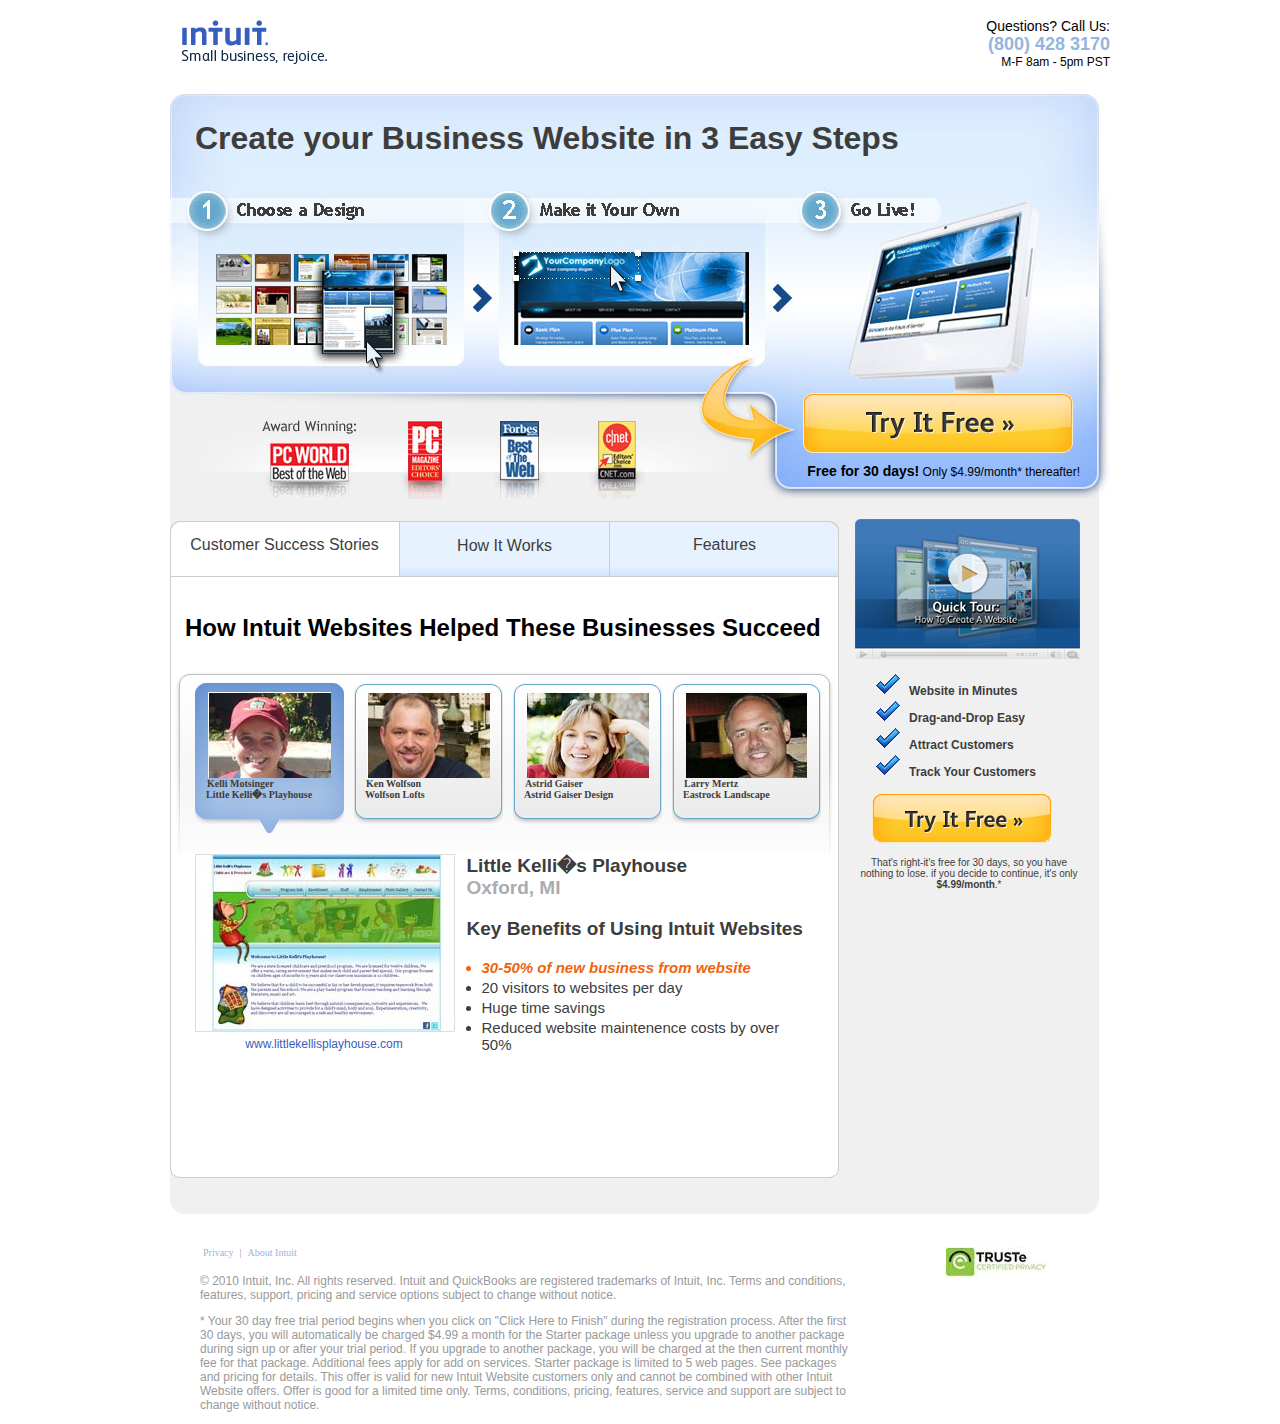
<file: assets/Magnify360/intuitHomestead/index.html>
<html>
<head>
   <title>Intuit Websites | Build, Make &amp; Create Your Own Website � FREE! Website Hosting &amp; Website Building Software</title>
   <link rel="stylesheet" href="styles/style.css" >
   <script type="text/javascript" src="js/swfobject.js"></script>
   <script type="text/javascript" src="js/jquery.js"></script>
   <script type="text/javascript">
      function switch_tab(tab_name, cur_tab)
      {
         var tab_siblings = $('#' + cur_tab).siblings();
         for(var i=0; i < tab_siblings.length; i++)
         {
            tab_siblings[i].className = tab_siblings[i].className.replace('_selected', '');
         }
         var the_tab = $('#' + cur_tab);
         the_tab = the_tab[0];
         the_tab.className += '_selected';
         
         $('#' + tab_name).siblings().hide();
         $('#' + tab_name).show();
      }
   </script>
</head>
<body>
   <div id="container">
      <div id="header">
         <div id="questions">
            Questions? Call Us: <br/>
            <span class="phone_number">(800) 428 3170</span>
            <span class="hours_available">M-F 8am - 5pm PST</span>
         </div>
      </div>
      <div id="hero">
         <h1>Create your Business Website in 3 Easy Steps</h1>
         <a class="button_try_it_free" href="#" /></a>
         <div class="try_it_free_text"><span class="free_for">Free for 30 days!</span> Only $4.99/month* thereafter!</div>
      </div>
      <div id="content">
         <div id="tabbed_content">
            <div id="tabs">
               <a id="left_tab" href="javascript: switch_tab('success_stories', 'left_tab');" class="left_tab_selected"><span class="tab_title">Customer Success Stories</span></a>
               <a id="middle_tab" href="javascript: switch_tab('how_it_works', 'middle_tab');" class="middle_tab"><span class="tab_title">How It Works</span></a>
               <a id="right_tab"href="javascript: switch_tab('features', 'right_tab');" class="right_tab"><span class="tab_title">Features</span></a>
            </div>
            <div id="tab_contents">
               <div id="success_stories" class="content">
                  <h2>How Intuit Websites Helped These Businesses Succeed</h2>
                  <div id="success_tabs">
                     <a id="kelli_tab" href="javascript: switch_tab('kelli_content','kelli_tab');" class="success_tab_selected">
                        <img class="headshot" src="images/headshot_kelli.jpg" />
                        <span class="subtab_name">Kelli Motsinger</span>
                        <span class="subtab_title">Little Kelli�s Playhouse</span>
                     </a>
                     <a id="ken_tab" href="javascript: switch_tab('ken_content','ken_tab');" class="success_tab">
                        <img class="headshot" src="images/headshot_ken.jpg" />
                        <span class="subtab_name">Ken Wolfson</span>
                        <span class="subtab_title">Wolfson Lofts</span>
                     </a>
                     <a id="astrid_tab"href="javascript: switch_tab('astrid_content','astrid_tab');" class="success_tab">
                        <img class="headshot" src="images/headshot_astrid.jpg" />
                        <span class="subtab_name">Astrid Gaiser</span>
                        <span class="subtab_title">Astrid Gaiser Design</span>
                     </a>
                     <a id="larry_tab" href="javascript: switch_tab('larry_content','larry_tab');" class="success_tab">
                        <img class="headshot" src="images/headshot_larry.jpg" />
                        <span class="subtab_name">Larry Mertz</span>
                        <span class="subtab_title">Eastrock Landscape</span>
                     </a>
                  </div>
                  <div id="success_contents">
                     <div id="kelli_content" class="success_content">
                        <div class="screenshot_div">
                           <img class="screenshot" src="images/ss_kelli.jpg" />
                           <span class="website_url">www.littlekellisplayhouse.com</span>
                        </div>
                        <div class="content_div">
                           <h3 class="website_title">Little Kelli�s Playhouse</h3>
                           <h3 class="website_location">Oxford, MI</h3>
                           <h3>Key Benefits of Using Intuit Websites</h3>
                           <ul class="benefits_list">
                              <li class="highlighted">30-50% of new business from website</li>
                              <li>20 visitors to websites per day</li>
                              <li>Huge time savings</li>
                              <li>Reduced website maintenence costs by over 50%</li>
                           </ul>
                        </div>
                     </div>                       
                     <div id="ken_content" class="success_content" style="display: none;">
                        <div class="screenshot_div">
                           <img class="screenshot" src="images/ss_ken.jpg" />
                           <span class="website_url">www.wolfsonlofts.com</span>
                        </div>
                        <div class="content_div">
                           <h3 class="website_title">Wolfson Lofts</h3>
                           <h3 class="website_location">Las Vegas, NV</h3>
                           <h3>Key Benefits of Using Intuit Websites</h3>
                           <ul class="benefits_list">
                              <li class="highlighted">Helps convert web traffic into closed deals</li>
                              <li>Created website in three days instead of 45</li>
                              <li>Reduced cost of website by > 80%</li>
                              <li>Shows off the uniqueness of the business</li>
                           </ul>
                        </div>
                     </div>                       
                     <div id="astrid_content" class="success_content" style="display: none;">
                        <div class="screenshot_div">
                           <img class="screenshot" src="images/ss_astrid.jpg" />
                           <span class="website_url">www.astridgaiser.com</span>
                        </div>
                        <div class="content_div">
                           <h3 class="website_title">Astrid Gaiser Design</h3>
                           <h3 class="website_location">Mountain View, CA</h3>
                           <h3>Key Benefits of Using Intuit Websites</h3>
                           <ul class="benefits_list">
                              <li class="highlighted">Increased sales by 20%</li>
                              <li>Increased web traffic by 1000%</li>
                              <li>Reduced time spent on calls answering questions</li>
                              <li>Converts >50% of customer calls into actual sales</li>
                           </ul>
                        </div>
                     </div>                       
                     <div id="larry_content" class="success_content" style="display: none;">
                        <div class="screenshot_div">
                           <img class="screenshot" src="images/ss_larry.jpg" />
                           <span class="website_url">www.eastrocklandscape.com</span>
                        </div>
                        <div class="content_div">
                           <h3 class="website_title">Eastrock Landscape</h3>
                           <h3 class="website_location">San Ramon, CA</h3>
                           <h3>Key Benefits of Using Intuit Websites</h3>
                           <ul class="benefits_list">
                              <li class="highlighted">Increased sales by >60%</li>
                              <li>Increased customer calls by 100 - 200%</li>
                              <li>Decreased time spent hiring new staff by >60%</li>
                              <li>Increased number of qualified sales calls</li>
                           </ul>
                        </div>
                     </div>
                  </div>                  
               </div>
               <div id="how_it_works" class="content" style="display: none;">
                  <div class="how_it_works_row">
                     <img class="how_it_works_image" src="images/pick_a_design.jpg" >
                     <div class="how_it_works_content">
                        <h3>Pick a design</h3>
                        <ul>
                           <li>Choose from more than 2,000 designs custom-tailored for 100 industries</li>
                           <li>Each is a complete, functional site with relevant pages, images, text and navigation</li>
                           <li>Can't find a perfect fit? Editing's easy with our free website building software!</li>
                        </ul>
                     </div>
                  </div>
                  <div class="how_it_works_row">
                     <img class="how_it_works_image" src="images/customize_it.jpg" >
                     <div class="how_it_works_content">
                        <h3>Customize it</h3>
                        <ul>
                           <li>Drop in your own graphics, or use our free library of 250,000 images</li>
                           <li>With our free website builder, it's easy to change text, colors, images, fonts, and links</li>
                           <li>Easily add your own logo, or just type in your business name</li>
                           <li>No special computer skills needed</li>
                        </ul>
                     </div>
                  </div>
                  <div class="how_it_works_row">
                     <img class="how_it_works_image" src="images/show_the_world.jpg" >
                     <div class="how_it_works_content">
                        <h3>Show the world</h3>
                        <ul>
                           <li>Publish your site on the Web with one click (we host it for you)</li>
                           <li>Make changes to your site anytime with our free website building tools</li>
                           <li>Get your own personalized web address and matching email address</li>
                        </ul>
                        <a class="how_it_works_cta" href="#">Try it FREE &#187;</a>
                     </div>
                  </div>
               </div>
               <div id="features" class="content" style="display: none;">
                  <div class="features_row">
                     <img class="features_image" src="images/features_1.png" >
                     <div class="features_content">
                        <h3>Web Advisors here to help you every step of the way</h3>
                        <p>Our Web Advisors are friendly, skilled web specialists in the U.S. whose sole job is to help you build the online business you need, 7 days a week. They can help you with design tips, walk you through using SiteBuilder and other Intuit website tools, and suggest ways for you to get more customers by marketing your business online. As a customer, you'll have access to them for FREE.</p>
                     </div>
                  </div>
                  <div class="features_row">
                     <img class="features_image" src="images/features_2.png" >
                     <div class="features_content">
                        <h3>Start with a complete, functional site, including images and text</h3>
                        <p>Unlike the generic page templates you'll find elsewhere, our complete, working Web sites are custom-designed by Web professionals for your type of business. Each site includes unique pages, working navigation, relevant images�even usable text! If you're rushed for time, just drop in your business name and logo, add your contact information, and publish the site as-is! You can always "tweak" it later.</p>
                     </div>
                  </div>
                  <div class="features_row">
                     <img class="features_image" src="images/features_3.png" >
                     <div class="features_content">
                        <h3>Change anything and everything�you're in charge!</h3>
                        <p>Get all the flexibility of designing your site from scratch without the hassle! Add or delete pages, change navigation labels, and add links wherever you need them. Change the fonts, images, text, and background colors.</p>
                     </div>
                  </div>
                  <div class="features_row">
                     <img class="features_image" src="images/features_4.png" >
                     <div class="features_content">
                        <h3>Get your own personalized "domain name"�</h3>
                        <p>Having your own personalized domain name (for example, www.yourbusinessname.com) makes it easy for customers to find you on the Web and builds a professional image. If the name you want is already taken, our team of experts can suggest others that your customers will remember. If you've already got a domain name, we can transfer your registration for you or simply redirect traffic to your new site with us. Just give us a call, and we'll handle everything.</p>
                     </div>
                  </div>
               </div>
            </div>
            <div id="tab_contents_bottom_edge"></div>
         </div>
         <div id="right_rail">
            <div id="right_rail_flash_video">
               <a href="#" id="tourPlaceholder">&nbsp;</a>
            </div>
            <div id="right_rail_content">
               <ul id="right_rail_bullet_points">
                  <li>Website in Minutes</li>
                  <li>Drag-and-Drop Easy</li>
                  <li>Attract Customers</li>
                  <li>Track Your Customers</li>
               </ul>
               <a class="button_try_it_free_small" href="#"></a>
            </div>
            <p>
               That's right-it's free for 30 days, so you have nothing to lose. if you decide to continue, it's only <span class="bold">$4.99/month</span>.*
            </p>
         </div>
      </div>
      <div id="content_bottom_edge"></div>
      <div id="footer">
         <div class="privacy_link"></div> <!-- privacy link -->
         <ul id="footer_links">
            <li><a href="#">Privacy</a></li>
            <li>|</li>
            <li><a href="#">About Intuit</a></li>
         </ul>
         <p>
            &copy; 2010 Intuit, Inc. All rights reserved. Intuit and QuickBooks are registered trademarks of Intuit, Inc. Terms and conditions, features, support, pricing and service options subject to change without notice.
         </p>
         <p>
            * Your 30 day free trial period begins when you click on "Click Here to Finish" during the registration process. After the first 30 days, you will automatically be charged $4.99 a month for the Starter package unless you upgrade to another package during sign up or after your trial period. If you upgrade to another package, you will be charged at the then current monthly fee for that package. Additional fees apply for add on services. Starter package is limited to 5 web pages. See packages and pricing for details. This offer is valid for new Intuit Website customers only and cannot be combined with other Intuit Website offers. Offer is good for a limited time only. Terms, conditions, pricing, features, service and support are subject to change without notice.
         </p>
      </div>
   </div>
</body>
</html>
</file>
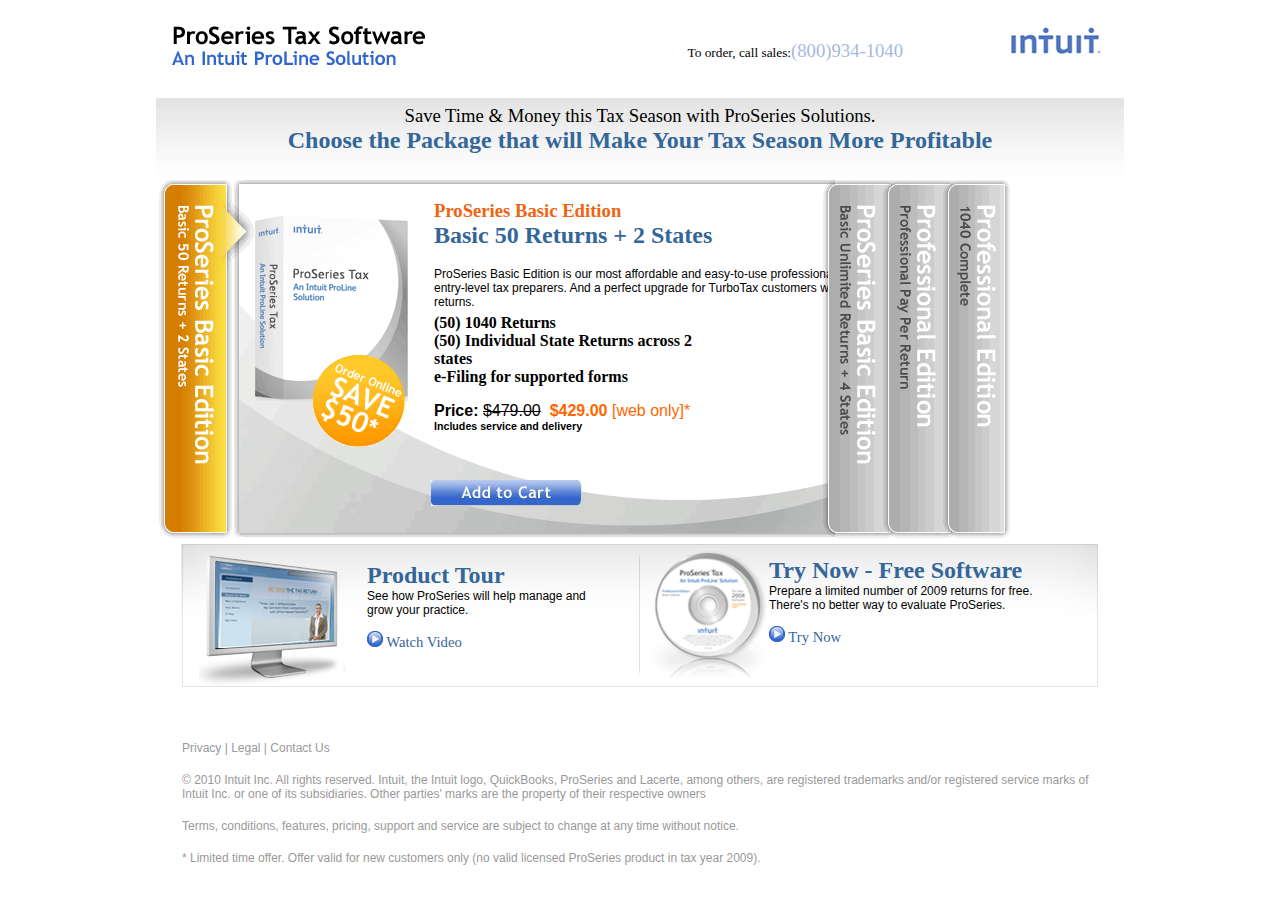
<file: assets/Magnify360/intuitProSeries/index.html>
<html>
<head>
    <!-- [headertag] -->
    <title>Magnify360 Site Sample 1</title>
    <style type="text/css">
        body
        {
            background-color: white;
        }
        .wrapper
        {
            text-align: center;
            width: auto;
        }
        img
        {
            border-style: none;
        }
        p
        {
            margin: 0 0 0 0;
            font-size: 12px;
            font-family: Trebuchet MS, arial;
        }
        .main
        {
            text-align: left;
            margin-left: auto;
            margin-right: auto;
            width: 968px;
            background-color: White;
        }
        #header
        {
            background-image: url('assets/images/Logo.png' );
            background-position: bottom right;
            float: left;
            width: 931px;
            background-repeat: no-repeat;
            margin-left: 16px;
        }
        .mainHeaderTxt
        {
            font-family: Trebuchet MS;
            font-size: 24pt;
            color: Black;
            font-weight: bold;
        }
        .secondHeaderTxt
        {
            font-family: Trebuchet MS;
            font-size: 19pt;
            color: #3366cc;
            font-weight: bold;
        }
        .headerContact
        {
            font-family: Trebuchet MS;
            font-size: 10pt;
            color: Black;
            padding-top: 30px;
        }
        .headerPhone
        {
            color: #a6b9de;
            font-family: Trebuchet MS;
            font-size: 14pt;
            margin-right: 200px;
            padding-top: 30px;
        }
        #content
        {
            /*
            background-image: url(                        'assets/images/backGround.png' );
            background-position: center;
            */
            float: left;
            width: 968px;
            height: 447px;
            margin-top: 30px;
            background-repeat: no-repeat;
        }
        .contentHeader1
        {
            font-family: Trebuchet MS;
            font-size: 14pt;
            color: Black;
        }
        .contentHeader2
        {
            color: #336699;
            font-family: Trebuchet MS;
            font-weight: bold;
            font-size: 18pt;
        }
        .clickable
        {
            cursor: pointer;
        }
        .menu
        {
            width: 200px;
            background-color: Transparent;
            padding-right: 20px;
            padding-left: 25px;
            _margin-top: 20px;
            float: left;
            margin-top: 4px;
            _margin-top: 25px;
        }
        .selectedButton
        {
            background-image: url(          'assets/images/Selected.png' );
            background-repeat: no-repeat;
        }
        .menu div
        {
            height: 67px;
            padding-top: 5px;
            _padding-top: 3px;
            padding-right: 15px;
            _margin-top: 3px;
        }
        .contentBlock
        {
            position: absolute;
            left: 105px; top: 0;
            z-index: 1;
            width: 690px;
            _width: 710px;
            height: 400px;
            max-height: 400px;
            padding: 0 0 0 20px;
            margin: 0 0 0 -30px;
            overflow: auto;
            background: url("assets/images/hero_bg.png") no-repeat;
        }
        
        .autoHide
        {
            display: none;
        }
        #1
        {
            width: 193px;
            height: 65px;
            float: left;
            margin-bottom: 4px;
            text-align: left;
            padding-left: 12px;
            padding-top: 6px;
        }
        #2
        {
            width: 193px;
            height: 65px;
            float: left;
            margin-bottom: 4px;
            text-align: left;
            padding-left: 12px;
            padding-top: 6px;
        }
        #3
        {
            width: 193px;
            height: 65px;
            float: left;
            margin-bottom: 4px;
            text-align: left;
            padding-left: 12px;
            padding-top: 6px;
        }
        #4
        {
            width: 193px;
            height: 65px;
            float: left;
            margin-bottom: 4px;
            text-align: left;
            padding-left: 12px;
            padding-top: 6px;
        }
        .selected
        {
            width: 710px;
            margin-left: 217px;
            height: 325px;
            font-family: Trebuchet MS;
        }
        #footer
        {
            float: left;
            width: 922px;
            background-image: url(                   'assets/images/footerBG.png' );
            background-repeat: no-repeat;
            font-family: Trebuchet MS;
            font-size: 10px;
            height: 149px;
            margin-left:23px;
        }
        .footerRight
        {
            background-image: url(                   'assets/images/CDRight.png' );
            background-position: left;
            width: 318px;
            background-repeat: no-repeat;
            float: left;
            padding-left: 122px;
            margin-left: 12px;
            height: 140px;
            font-size: 10pt;
            text-align: left;
        }
        .footerLeft
        {
            background-image: url(                   'assets/images/TVLeft.png' );
            background-position: left;
            width: 268px;
            _width: 450px;
            padding-left: 168px;
            background-repeat: no-repeat;
            float: left;
            height: 140px;
            font-size: 10pt;
            text-align: left;
            margin-left: 20px;
            _margin-left:10px;
            margin-top: 5px;
        }
        .footerLink
        {
            font-family: Trebuchet MS;
            font-size: 11pt;
            color: #336699;
            font-style: normal;
            text-decoration: none;
        }
        .basic_50Content
        {
/*             float: left; */
/*            width: 450px; */
            margin-left: 30px;
            padding-right: 20px;
            _padding-top: 40px;
            margin-top: 20px;
			_margin-top:5px;
        }
		
		*+html .basic_50Content
        {
            float: left;
            margin-left: 5px;
            _padding-top: 40px;
            width: 450px;
            margin-top: 5px;
        }
		
        .basic_ULContent
        {
            float: left;
            margin-left: 5px;
            _padding-top: 30px;
            width: 450px;
            _width: 600px;
        }
        .pro_PPRContent
        {
            float: left;
            margin-left: 5px;
            _padding-top: 40px;
            width: 450px;
            _width: 600px;
            margin-top: 10px;
            _margin-top: 10px;
        }
        .pro_1040Content
        {
            float: left;
            margin-left: 5px;
            _padding-top: 50px;
            width: 450px;
            _width: 600px;
            margin-top: 10px;
            _margin-top: 0px;
        }
        .basic_50ContentLine1
        {
            font-family: Trebuchet MS;
            font-size: 14pt;
            font-weight: bold;
            color: #f0640f;
            margin-top: 10px;
        }
        .sst
        {
            font-weight: bold;
            font-size: 8pt;
            font-family: Trebuchet MS;
            padding-left: 20px;
            padding-top: 6px;
            _padding-topl: 3px;
        }
        .sbt
        {
            font-size: 10pt;
            font-family: Trebuchet MS;
            font-weight: bold;
            color: #666666;
            padding-left: 20px;
            margin-top: 3px;
        }
        li
        {
            list-style-type: disc;
            font-family: Trebuchet MS;
            color: Black;
            font-weight: bold;
            color: #336699;
            width: 400px;
        }
        li span
        {
            color: black;
        }
        a
        {
            text-decoration: none;
        }
        ul
        {
            _float: none;
        }
        .footer a, .footer a:hover {
        	color: #999;
        	text-decoration: none;
        }
        
        #hero_section
        {
            position: relative;
            width: 101%;
            height: 370px;
            overflow: hidden;
        }
        
        #basic_50_section, #basic_UL_section, #pro_PPR_section, #pro_1040_section
        {
            float: left; display: inline; overflow: hidden; position: relative; width: 75px; height: 360px; 
        }
        #basic_UL_section, #pro_PPR_section, #pro_1040_section
        {
            margin-left: -15px;
        }

        .basic_50_menu, .basic_50_menu_selected
        {
            position: relative;
            z-index: 10;
        }
        .basic_50_menu
        {
            background: url("assets/images/basic_50.png") no-repeat 0 -4px;
            width: 87px; height: 367px; 
        }
        .basic_50_menu_selected
        {
            background: url("assets/images/basic_50_selected.png") no-repeat 0 -4px;
            width: 99px; height: 367px; 
        }
        .basic_UL_menu, .basic_UL_menu_selected
        {
            position: relative;
            z-index: 10;
        }
        .basic_UL_menu
        {
            background: url("assets/images/basic_ul.png") no-repeat 0 -4px;
            width: 80px; height: 367px;
        }
        .basic_UL_menu_selected
        {
            background: url("assets/images/basic_ul_selected.png") no-repeat 0 -4px;
            width: 99px; height: 367px; 
        }        
        .pro_PPR_menu, .pro_PPR_menu_selected
        {
            position: relative;
            z-index: 10;
        }
        .pro_PPR_menu
        {
            background: url("assets/images/pro_PPR.png") no-repeat 0 -4px;
            width: 80px; height: 367px; 
        }
        .pro_PPR_menu_selected
        {
            background: url("assets/images/pro_PPR_selected.png") no-repeat 0 -4px;
            width: 99px; height: 367px; 
        }        
        .pro_1040_menu, .pro_1040_menu_selected
        {
            position: relative;
            z-index: 10;
        }
        .pro_1040_menu
        {
            background: url("assets/images/pro_1040.png") no-repeat 0 -4px;
            width: 80px; height: 367px; 
        }
        .pro_1040_menu_selected
        {
            background: url("assets/images/pro_1040_selected.png") no-repeat 0 -4px;
            width: 99px; height: 367px; 
        }        

        .contentBlock ul
        {
            list-style-type: disc;
        }
        
        .contentBlock ul li
        {
            list-style-type: none;
        }
    </style>


    <script type="text/javascript" src="assets/js/jquery.js"></script>
    <script>
        // preload tabs
        Image1= new Image(); Image1.src = "assets/images/basic_50.png";
        Image2= new Image(); Image2.src = "assets/images/basic_50_selected.png";
        Image3= new Image(); Image3.src = "assets/images/basic_ul.png";
        Image4= new Image(); Image4.src = "assets/images/basic_ul_selected.png";
        Image5= new Image(); Image5.src = "assets/images/pro_PPR.png";
        Image6= new Image(); Image6.src = "assets/images/pro_PPR_selected.png";
        Image7= new Image(); Image7.src = "assets/images/pro_1040.png";
        Image8= new Image(); Image8.src = "assets/images/pro_1040_selected.png";

    
        var active = false;
        var curOpenTab = '';
        function ShowDiv(id)
        {
            if(active == true) { return; }
            active = true;
            var a = ['basic_50', 'basic_UL', 'pro_PPR', 'pro_1040'];
            var menus = ['basic_50_menu', 'basic_UL_menu', 'pro_PPR_menu', 'pro_1040_menu'];

            if($('#' + id + '_section').css('width') != '790px')
            {
                if(curOpenTab != null && curOpenTab != '')
                {
                    $('#' + curOpenTab + '_section').animate({'width': '75px'}, 1000);
                    var subMenu = document.getElementById(curOpenTab + '_menu');
                    subMenu.className = subMenu.className.replace('_selected', '');
                }
                $('#' + id + '_section').animate({'width': '790px'}, 1000, function() { active = false; } );
                var subMenu = document.getElementById(id + '_menu');
                subMenu.className = subMenu.className.replace('_selected', '');
                subMenu.className = subMenu.className.replace(id + '_menu', id + '_menu_selected');
            }

            curOpenTab = id;
        }		

    </script>

    <script>HintDisplay=false;</script>

    <!-- [headertag] -->
</head>
<body marginheight="0" marginwidth="0" leftmargin="0" topmargin="0" onload="init();">
    <p>
    </p>
    <div class="wrapper">
        <div class="main">
            <div id="header">
                <div style="float: left; padding-top:25px;">
                    <!--<span class="mainHeaderTxt">ProSeries Tax Software</span>-->
					<img src="assets/images/logo.gif" />
					
                    <br />
                    <!--<span class="secondHeaderTxt">An Intuit ProLine Solution</span>-->
                </div>
                <div style="float: right; margin-left: 20px; margin-top: 40px;">
                    <span class="headerContact">To order, call sales:</span><span class="headerPhone">(800)934-1040</span>
                </div>
            </div>
            <div id="content">
                <div style="background: url('assets/images/header_bg.jpg') repeat-x; text-align: center; width: 968px; height: 75px; padding-top: 10px; _padding-top: 30px;">
                    <span class="contentHeader1">Save Time & Money this Tax Season with ProSeries Solutions.</span><br />
                    <span class="contentHeader2">Choose the Package that will Make Your Tax Season More
                        Profitable</span>
                </div>
                <div id="hero_section">
                    <div id="basic_50_section">
                        <div id="basic_50_menu" class="basic_50_menu clickable" onclick="ShowDiv('basic_50');"></div>
                        <div id="basic_50" class="contentBlock" style="border-color: inherit; ">
                            <div style="float: left; margin-right: 20px; margin-top: 30px; height: 270px; _margin-top: 60px;">
                                <img src="assets/images/ProSeriesTaxSale50.gif" />
                            </div>
                            <div class="basic_50Content">
                                <p class="basic_50ContentLine1">
                                    ProSeries Basic Edition</p>
                                <p class="contentHeader2">
                                    Basic 50 Returns + 2 States</p>
                                <br />
                                <p>
                                    ProSeries Basic Edition is our most affordable and easy-to-use professional tax
                                    software for entry-level tax preparers. And a perfect upgrade for TurboTax customers
                                    with multiple returns.
                                </p>
                                <ul style="width: 410px; _margin-top: 10px; margin-top:5px; margin-bottom/*\**/:12px\9;">
                                    <li><span>(50) 1040 Returns</span></li>
                                    <li><span>(50) Individual State Returns across 2 states</span></li>
                                    <li><span>e-Filing for supported forms</span></li>
                                </ul>
                                <p style="font-size: 12pt; _margin-top: 10px;">
                                    <span style="font-weight: bold">Price:</span> <span style="text-decoration: line-through;">
                                        $479.00</span><span style="font-weight: bold; color: #ff6600">&nbsp; $429.00</span>
                                    <span style="color: #ff6600">[web only]*</span>
                                    <br />
                                    <span style="font-weight: bold; font-size: 8pt;">Includes service and delivery</span><br />
                                </p>
                            </div>
                            <div style="margin-left: 180px; width: 152px; height: 28px; margin-top: 10px; _margin-top: 4px; margin-top/*\**/:3px\9;">
                                <a href="#">
                                    <img src="assets/images/bluecart.gif" />
                                </a>
                            </div>
                        </div>
                    </div>
                    <div id="basic_UL_section">
                        <div id="basic_UL_menu" class="basic_UL_menu clickable" onclick="ShowDiv('basic_UL');"></div>
                        <div id="basic_UL" class="contentBlock" style="border-color: inherit; ">
                            <div style="float: left; margin-right: 20px; margin-top: 30px; height: 270px; _margin-top: 60px;">
                                <img src="assets/images/ProSeriesTaxSale50.gif" />
                            </div>
                            <div class="basic_50Content">
                                <p class="basic_50ContentLine1">
                                    ProSeries Basic Edition</p>
                                <p class="contentHeader2">
                                    Basic Unlimited Returns + 4 States</p>
                                <br />
                                <p>
                                    ProSeries Basic Edition is our most affordable and easy-to-use professional tax
                                    software for entry-level tax preparers. And a perfect upgrade for TurboTax customers
                                    with multiple returns.
                                </p>
                                <ul style="width: 410px; float: none; _margin-top: 10px; margin-top:5px; _margin-bottom:12px;">
                                    <li><span>Unlimited 1040 Returns</span></li>
                                    <li><span>Unlimited Individual State Returns across 4 states</span></li>
                                    <li><span>e-Filing for supported forms</span></li>
                                </ul>
                                <p style="font-size: 12pt; _margin-top: 10px;">
                                    <span style="font-weight: bold">Price:</span> <span style="text-decoration: line-through;">
                                        $749.00</span><span style="font-weight: bold; color: #ff6600">&nbsp; $699.00</span>
                                    <span style="color: #ff6600">[web only]*</span>
                                    <br />
                                    <span style="font-weight: bold; font-size: 8pt;">Includes service and delivery</span><br />
                                </p>
                            </div>
                            <div style="margin-left: 180px; width: 152px; height: 28px; margin-top: 10px; _margin-top: 4px; margin-top/*\**/:3px\9;">
                                <a href="#">
                                    <img src="assets/images/bluecart.gif" />
                                </a>
                            </div>
                        </div>
                    </div>
                    <div id="pro_PPR_section">
                        <div id="pro_PPR_menu" class="pro_PPR_menu clickable" onclick="ShowDiv('pro_PPR');"></div>
                        <div id="pro_PPR" class="contentBlock" style="border-color: inherit; ">
                            <div style="float: left; margin-right: 20px; margin-top: 30px; height: 270px; _margin-top: 60px;">
                                <img src="assets/images/ProSeriesTaxSale50.gif" />
                            </div>
                            <div class="basic_50Content">
                                <p class="basic_50ContentLine1">
                                    ProSeries Professional Edition</p>
                                <p class="contentHeader2">
                                    Pay-Per-Return</p>
                                <br />
                                <p>
                                    Pay-as-you-go option perfect for a lower volume of specific types of returns, such
                                    as less than 33 individual 1040/State returns.
                                </p>
                                <ul style="float: none; _margin-top: 10px; margin-top:5px; _margin-bottom:11px; line-height:1.3em;">
                                    <li><span>Pay-as-you-go for 1040 and business returns</span></li>
                                    <li><span>All the forms, schedules and capabilities of the unlimited version</span></li>
                                    <li><span>Free e-Filing</span></li>
                                </ul>
                                <p style="font-size: 12pt; _margin-top: 10px;">
                                    <span style="font-weight: bold">Price:</span> <span style="text-decoration: line-through;">
                                        $275.00</span><span style="font-weight: bold; color: #ff6600">&nbsp;$225.00</span>
                                    <span style="color: #ff6600">[web only]*</span>
                                    <br />
                                    <span style="font-weight: bold; font-size: 8pt;">Includes service and delivery</span><br />
                                </p>
                            </div>
                            <div style="margin-left: 180px; width: 152px; height: 28px; margin-top: 10px; _margin-top: 4px; margin-top/*\**/:3px\9;">
                                <a href="#">
                                    <img src="assets/images/bluecart.gif" />
                                </a>
                            </div>
                        </div>
                    </div>
                    <div id="pro_1040_section">
                        <div id="pro_1040_menu" class="pro_1040_menu clickable" onclick="ShowDiv('pro_1040');"></div>
                        <div id="pro_1040" class="contentBlock" style="border-color: inherit; ">
                            <div style="float: left; margin-right: 20px; margin-top: 30px; _margin-top: 60px;">
                                <img src="assets/images/ProSeriesTaxSale150.gif" />
                            </div>
                            <div class="basic_50Content">
                                <p class="basic_50ContentLine1">
                                    ProSeries Professional Edition</p>
                                <p class="contentHeader2">
                                    1040 Complete</p>
                                <br />
                                <p>
                                    Unlimited individual bundle tailored for preparing more than 33 individual returns
                                    and a limited volume of business returns.
                                </p>
                                <ul style="float: none; _margin-top: 10px; margin-top:5px;">
                                    <li><span>Unlimited 1040 Returns</span></li>
                                    <li><span>All Unlimited Individual States</span></li>
                                    <li><span>Free e-Filing & client tools</span></li>
                                </ul>
                                <p style="font-size: 12pt; _margin-top: 10px;">
                                    <span style="font-weight: bold">Price:</span> <span style="text-decoration: line-through;">
                                        $1499.00</span><span style="font-weight: bold; color: #ff6600">&nbsp;$1349.00</span>
                                    <span style="color: #ff6600">[web only]*</span>
                                    <br />
                                    <span style="font-weight: bold; font-size: 8pt;">Includes service and delivery</span><br />
                                </p>
                            </div>
                            <div style="margin-left: 180px; width: 152px; height: 28px; margin-top: 10px; _margin-top: 4px; margin-top/*\**/:3px\9;">
                                <a href="https://proseries.intuit.com/commerce/checkout/redirectToCart.jsp?skuId=sku922020&prodId=prod0000000000008100720&successUrl=/commerce/checkout/shoppingcart.jsp&honorSuccessUrl=true">
                                    <img src="assets/images/bluecart.gif" />
                                </a>
                            </div>
                        </div>
                    </div>                    
                </div>
            </div>
            <div id="footer">
                <div class="footerLeft">
                    <p style="padding-top: 15px;">
                        <span class="contentHeader2">Product Tour</span>
                        <br />
                        See how ProSeries will help manage and
                        <br />
                        grow your practice.<br />
                        <br />
                        <a href="#" title="">
                            <img src="assets/images/ArrowButton.png"
                                alt="ProSeries Tax Overview" />
                            <span class="footerLink">Watch Video </span></a>
                    </p>
                </div>
                <div class="footerRight">
                    <p style="padding-top: 15px; _width: 300px;">
                        <span class="contentHeader2">Try Now - Free Software </span>
                        <br />
                        Prepare a limited number of 2009 returns for free.<br />
                        There's no better way to evaluate ProSeries.<br />
                        <br />
                        <a href="#"> <img src="assets/images/ArrowButton.png"
                                alt="ProSeries Tax Overview" /> <span class="footerLink">Try Now </span>
                        </a>
                    </p>
                </div>
            </div>
            <div class="footer" style="float: left; width: 914px; padding-top: 50px; padding-bottom: 28px; padding-left: 26px; color: rgb(153, 153, 153);">
				<p><a href="#">Privacy</a>  |  <a href="#">Legal</a>  |  <a href="#">Contact Us</a></p>
				<br/><p>&copy; 2010 Intuit Inc. All rights reserved. Intuit, the Intuit logo, QuickBooks, ProSeries and Lacerte, among others, are registered trademarks and/or registered service marks of Intuit Inc. or one of its subsidiaries. Other parties' marks are the property of their respective owners</p>
				<br/><p>Terms, conditions, features, pricing, support and service are subject to change at any time without notice.</p>
				<br/><p>* Limited time offer. Offer valid for new customers only (no valid licensed ProSeries product in tax year 2009).</p>
			</div>  
        </div>
    </div>
    <p>
    </p>

    <script>ShowDiv('basic_50');</script>

    <p></p>
    <!-- [content_tag] -->
    <!-- [footer_tag] -->
  
</body>
</html>
<!-- [footer_tag] -->
</file>
<file: assets/Magnify360/intuitHomestead/styles/style.css>
html, body
{ margin: 0; padding: 0; }

body
{ text-align: center; font-family: Trebuchet MS, Arial; }

#container
{ width: 940px; margin: 0 auto; text-align: left; }

#header, #hero, #footer
{ width: 100%; }

/* header styles */
#header
{ position: relative; height: 85px; background: url("../images/logo.png") no-repeat; }

#questions
{ position: absolute; right: 0px; top: 50%; margin-top: -25px; font-size: 14px; text-align: right; }
#questions .phone_number
{ display: block; color: #94b5e0; font-weight: 800; font-size: 18px; }
#questions .hours_available
{ display: block; font-size: 12px; }

/* hero styles */
#hero
{ position: relative; height: 414px; background: url("../images/hero.jpg") no-repeat; }
#hero h1
{ position: absolute; left: 25px; top: 35px; color: #3d3d3d; margin: 0px; }
#hero .button_try_it_free
{ position: absolute; right: 30px; bottom: 40px; width: 279px; height: 68px; background: url("../images/button_try_it_free.gif") no-repeat; }
#hero .try_it_free_text
{ position: absolute; right: 30px; bottom: 20px; font-size: 12px; }
#hero .free_for
{ font-weight: 800; font-size: 14px; }

/* content styles */
#content
{ padding-top: 20px;  background-color: #f0f0f0; width: 929px; overflow: hidden; }
#tabbed_content, #right_rail
{ float: left; display: inline;  }
#content_bottom_edge
{ width: 929px; height: 24px; background: url("../images/bottom_edge.png") no-repeat; }
 
 
/* tabbed content styles */
#tabbed_content
{ width: 670px; }
#tabs
{ width: 100%; height: 60px; }
#tabs a
{ position: relative; float: left; display: inline; color: #3d3d3d; text-decoration: none; cursor: pointer; }
#tabs a span
{ position: absolute; width: 100%; text-align: center; top: 50%; margin-top: -6%; cursor: pointer; }

#tabs .left_tab, #tabs .left_tab_selected
{ width: 229px; height: 61px; }
#tabs .left_tab
{ background: url("../images/left_tab.png") no-repeat; }
#tabs .left_tab_selected
{ background: url("../images/left_tab_selected.png") no-repeat; }

#tabs .middle_tab, #tabs .middle_tab_selected
{ width: 211px; height: 61px; }
#tabs .middle_tab
{ background: url("../images/middle_tab.png") no-repeat; }
#tabs .middle_tab_selected
{ background: url("../images/middle_tab_selected.png") no-repeat; }

#tabs .right_tab, #tabs .right_tab_selected
{ width: 229px; height: 61px; }
#tabs .right_tab
{ background: url("../images/right_tab.png") no-repeat; }
#tabs .right_tab_selected
{ background: url("../images/right_tab_selected.png") no-repeat; }

/* tab contents styles */
#tab_contents
{ width: 100%; background: url("../images/body_bg.png") repeat-y; }
#tab_contents .content
{ padding: 5px; }
#tab_contents h2
{ margin: 30px 0 30px 10px; }
#tab_contents_bottom_edge
{ width: 100%; height: 34px; background: url("../images/body_bottom_edge.gif") no-repeat; }

/* sub tab styles for success tab*/
#success_tabs
{ width: 100%; padding: 10px; overflow: hidden; background: url("../images/bubble_bg.png") no-repeat; }
#success_tabs .success_tab
{ background: url("../images/bubble.png") no-repeat; }
#success_tabs .success_tab_selected
{ background: url("../images/bubble_selected.png") no-repeat; }
#success_tabs a
{ float: left; display: inline; text-align: center; width: 149px; height: 152px; padding: 10px 0 0; color: #3d3d3d; margin-left: 10px; text-decoration: none; font-family: verdana; font-size: 10px; }
#success_tabs a .headshot, #success_tabs a .subtab_name, #success_tabs a .subtab_title
{ display: block; margin: 0px auto; }
#success_tabs a .headshot
{ text-align: center; }
#success_tabs a .subtab_name 
{ font-weight: 800; text-align: left; width: 125px;}
#success_tabs a .subtab_title
{ font-weight: 800; text-align: left; width: 127px; }

#success_contents
{ text-align: center; height: 300px; }
#success_contents .success_content
{ margin: 0 auto; text-align: left; width: 95%; overflow: hidden; color: #3d3d3d; font-family: Trebuchet MS, Arial; }
#success_contents .screenshot_div
{ float: left; width: 265px; text-align: center; margin-right: 10px;}
#success_contents .content_div
{ float: left; width: 345px;}
#success_contents .content_div h3
{ font-size: 19px; }
#success_contents .website_url
{ color: #365ebf; font-size: 12px; display: block; margin-top: 5px; }
#success_contents .benefits_list
{ margin: 0; padding: 0 0 0 15px; font-size: 15px; }
#success_contents .benefits_list li
{ margin: 3px 0; }
#success_contents .website_title
{ margin: 0; }
#success_contents .website_location
{ color: #aaacaf; margin: 0; }
#success_contents .highlighted
{ color: #f0640f; font-style: italic; font-weight: 800; }

/* how it works sub tab styles */
#tab_contents #how_it_works
{ width: 100%; padding: 20px; color: #3d3d3d; }
#how_it_works .how_it_works_row
{ width: 100%; overflow: hidden; margin: 15px 0; }
#how_it_works .how_it_works_image, #how_it_works .how_it_works_content
{ float: left; display: inline; }
#how_it_works .how_it_works_content
{ font-size: 12px; width: 390px; margin-left: 40px}
#how_it_works .how_it_works_content h3
{ font-size: 20px; }
#how_it_works .how_it_works_content ul
{ margin: 0; padding: 0 0 0 15px; }
#how_it_works .how_it_works_cta
{ margin: 10px 0 0; color: #1b508e; text-decoration: none; display: block; font-size: 14px; font-weight: 800;}

/* features sub tab styles */
#tab_contents #features
{ width: 100%; padding: 20px; color: #3d3d3d; }
#features .features_row
{ width: 100%; overflow: hidden; margin: 15px 0; }
#features .features_image, #features .features_content
{ float: left; display: inline; }
#features .features_content
{ font-size: 12px; width: 470px; margin-left: 40px}
#features .features_content h3
{ font-size: 20px; margin-top: 0; }
#features .features_content p
{ }


/* right rail styles */
#right_rail
{ margin-left: 15px; width: 228px; text-align: center; }
#right_rail_content
{ width: 200px; margin: 0px auto; text-align: left; }
#right_rail_flash_video
{ width: 225px; height: 140px; }
#tourPlaceholder
{
  background: url("../images/QuickTour_Normal.png") no-repeat scroll 0 -142px transparent;
  display: block;
  text-decoration: none;
  width: 100%;
  height: 100%;  
}
#tourPlaceholder:hover
{
  background-position: 0 0px;
}
#right_rail_bullet_points
{ list-style-image: url("../images/checkmark.png"); font-family: verdana, arial; font-size: 12px; font-weight: 800; color: #3d3d3d; }
#right_rail .button_try_it_free_small
{ display: block; width: 188px; height: 56px; background: url("../images/button_try_it_free_small.gif") no-repeat; }
#right_rail p
{ color: #3d3d3d; text-align: center; font-family: verdana, arial; font-size: 10px; }

/* footer styles */
#footer
{  margin: 30px 0 0 30px; width: 90%; color: #999999; font-size: 12px; }
#footer .privacy_link
{ float: right; background: url("../images/trust_logo.png") no-repeat; width: 100px; height: 31px; }
#footer_links
{ font-family: verdana; font-size: 10px; margin: 0; padding: 0 0 15px 0; }
#footer_links a
{ color: #94b5e0; text-decoration: none; }
#footer_links li
{ float: left; display: inline; margin: 0 3px; }
#footer p
{ width: 650px; }

/* general styles */ 
a { outline: none; }
img { border: none; }
.bold { font-weight: 800; }
</file>
